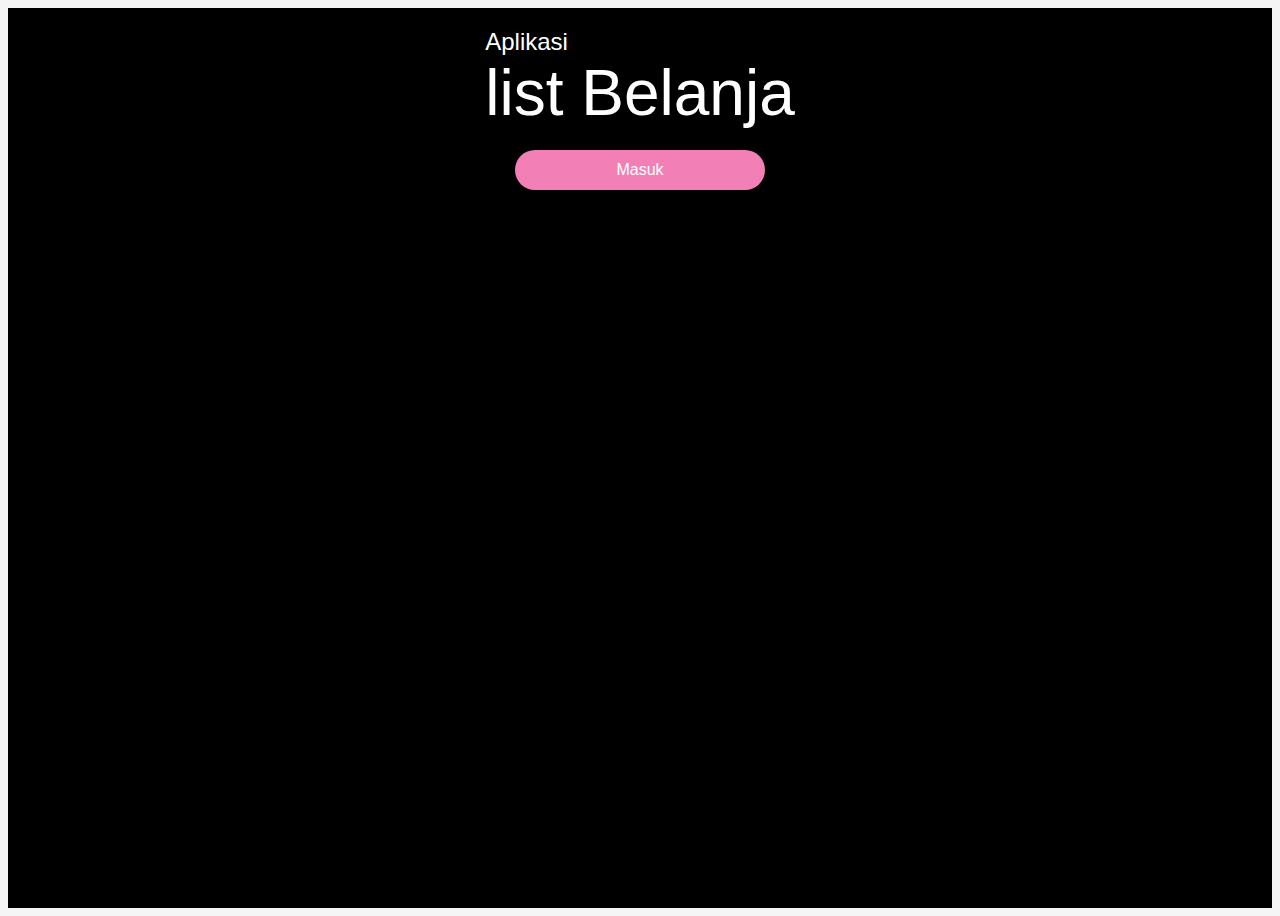
<file: index.html>
<!DOCTYPE html>
<html lang="en">
  <head>
    <title>Home</title>
    <meta charset="UTF-8" />
    <meta name="viewport" content="width=device-width" />
    <link rel="stylesheet" href="/styles.css" />
    <script type="module" src="script.js"></script>
  </head>
  <body>

    <main class="container_splash">
      <div class="splash">
      <h3>Aplikasi</h3>
      <h1>list Belanja</h1>
      </div>
      <a href="/dashboard.html">
      <button class="btn_splash">Masuk</button>
      </a>
    </main>
  </body>
</html>
</file>
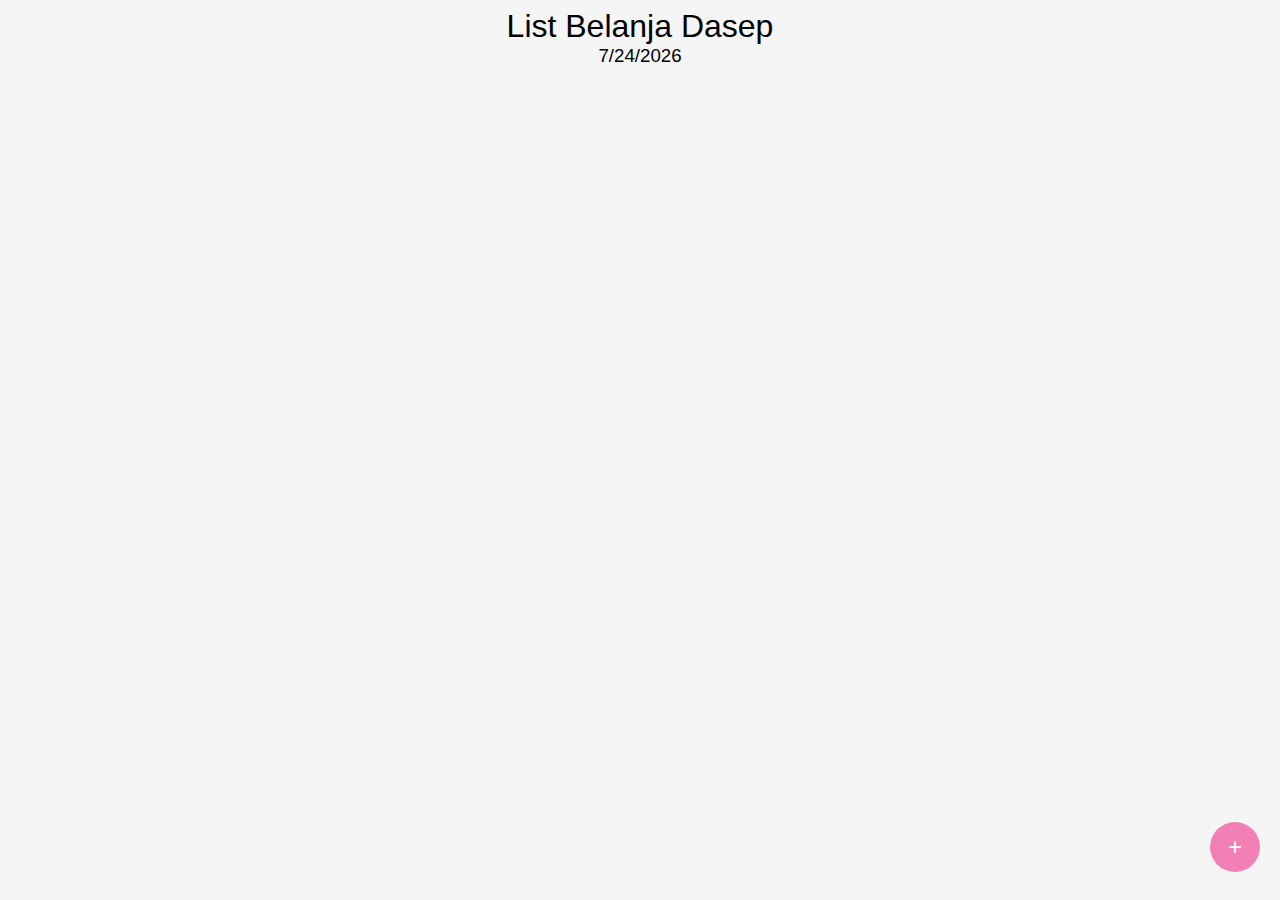
<file: dashboard.html>
<!DOCTYPE html>
<html lang="en">
<head>
  <meta charset="UTF-8">
  <meta http-equiv="X-UA-Compatible" content="IE=edge">
  <meta name="viewport" content="width=device-width, initial-scale=1.0">
  <title>Dashboard</title>
  <link rel="stylesheet" href="/styles.css" />
</head>
<body>
<div id="modal">
<form id="addlist_form">

  <h3>Tambah list belanja</h3>
  <div class="form_group">
  <label for="barang">Nama Barang</label>
<input type="text" id="barang" required>
</div>

<div class="form_group">
<label for="harga">Harga</label>
<input type="number" id="harga" required>
</div>

<button type="submit">Submit</button>

</form>

<div id="modal_bg"></div>
</div>
  <main class="container">
  
    <h1 class="title">List Belanja Dasep</h1>
    <h3 id="subtitle"></h3>
    <div id="root">
      <!----DIRENDER DARI JS----->
    </div>

  <button class="floating_button" id="floating_button">+</button>
  </main>
  <script src="/script.js"></script>
</body>
</html>
</file>
<file: styles.css>
*{
  box-sizing: border-box;
}

html{
  scroll-behavior: smooth;
}

body{
  padding: 0;
  margin: ;
  overflow-x:hidden ;
  font-family: 'Gill Sans', 'Gill Sans MT', Calibri, 'Trebuchet MS', sans-serif;
  background-color: whitesmoke;
}
h1,h2,h3{
  padding: 0;
  margin: 0;
}
.container_splash{
  width: inherit;
  min-height: 100vh;
  display: flex;
  flex-direction: column;
  padding: 20px;
  gap: 20px;
  background-color: black;
  color: white;
  align-items: center;
}

.splash h3{
  font-size: 24px;
  font-weight: 300;
}

.splash h1{
  font-size: 64px;
  font-weight: 300;
}
.btn_splash{
  height: 40px;
  width: 250px;
  background-color: #F280B6;
  color: white;
  border-radius: 180px;
  border: none;
  outline: none;
  font-size: 16px;

}

.floating_button{
  width: 50px;
  height: 50px;
  border-radius: 100px;
  background-color: #F280B6;
  color: white;
  border: 0;
  outline: 8;
  position: fixed;
  bottom: 28px;
  right: 20px;
  font-size: 24px;
  transition-duration: 500ms;

}

#modal{
  width: 100vw;
  height: 100vh;
  display: none;
  flex-direction: column;
  justify-content: center;
  align-items: center;
  position: fixed;
}

#addlist_form{
  width: 80%;
 display: flex;
 flex-direction: column;
 gap: 20px;
 background-color: white;
 padding: 20px;
 border-radius: 16px;
 box-shadow: 4px 5px 7px rgba(0, 0, 0, 0.158); 
}

#addlist_form h3{
  font-weight: 300;
  text-align: center;
}

.form_group{
  display: flex;
  flex-direction: column;
  gap: 8px;
  padding: 20px;
}
.form_group label{
  font-size: 16px;
  font-weight: 300;
}

.form_group input{
  height: 40px;
  padding: 0 18px;
  border-radius: 48px;
  border: .5px solid grey;
}

.form_group input:focus{
  outline:  1px solid #F280B6;
  border: none;
}

#addlist_form button{
  height: 40px;
  border-radius: 48px;
  border: none;
  outline: none;
  width: 40%;
  margin-left: auto;
  background-color: black;
  color: white;
}

#modal_bg{
  width: 100%;
  height: 100%;
  position: absolute;
  top: 0;
  left: 0;
  background-color: rgba(0, 0, 0, 0.445);
  /*opacity: .8;*/
  z-index: -1;
}

#root{
  display: flex;
  flex-direction: column;
  gap: 20px;
}

.card{
  width: inherit;
  display: flex;
  flex-direction: column;
  gap: 20px;
  background-color: white;
  box-shadow: rgba(0, 0, 0, 0.279);
  border-radius: 12px;
  padding: 20px;
}

.card small{
  text-align: center;
  font-weight: 300;
  color: gray;
}

.card div{
  display: flex;
  justify-content: space-between;
  text-transform: capitalize;
  height: 40px;
  align-items: center;
}

.card button{
  height: 40px;
  width: 40%;
  background-color: black;
  border: none;
  outline: none;
  border-radius: 40px;
  margin-left: auto;
  color: white;
}

.title{
  text-align: center;
  font-weight: 500;
  
}

#subtitle{
  text-align: center;
  font-weight: 300;
}
</file>
